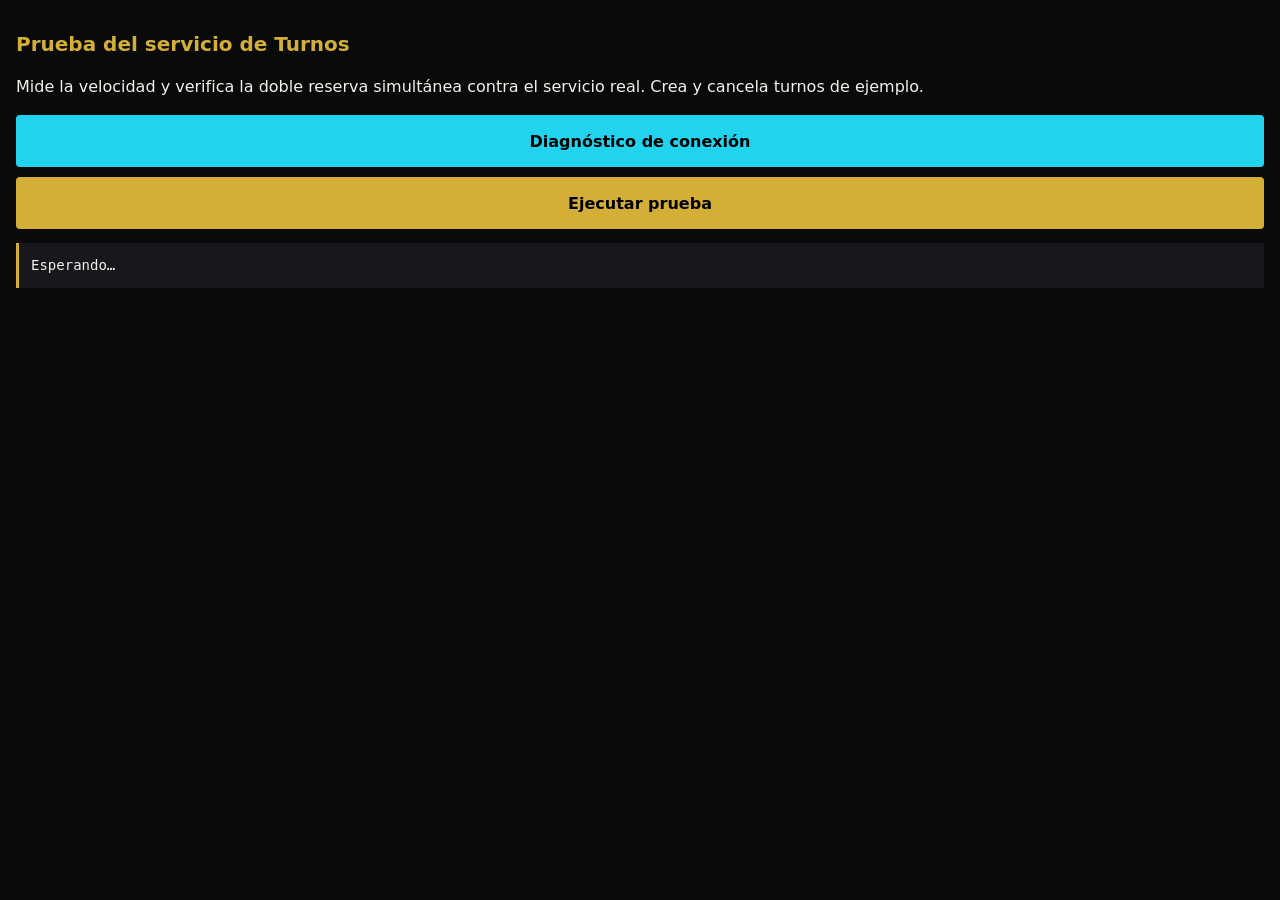
<file: turnos/prueba.html>
<!doctype html><html lang="es"><head><meta charset="utf-8"><meta name="viewport" content="width=device-width,initial-scale=1"><title>Prueba del servicio de Turnos</title>
<style>body{background:#0A0A0A;color:#F4F1EA;font:16px/1.5 system-ui,sans-serif;margin:0;padding:16px}h1{font-size:20px;color:#D4AF37}button{background:#D4AF37;border:0;border-radius:4px;padding:14px 18px;font:700 16px system-ui;min-height:52px;width:100%}pre{background:#16181C;border-left:3px solid #D4AF37;padding:12px;white-space:pre-wrap;word-break:break-word;font-size:14px}.ok{color:#4CC38A}.mal{color:#FF6B61}</style></head><body>
<h1>Prueba del servicio de Turnos</h1><p>Mide la velocidad y verifica la doble reserva simultánea contra el servicio real. Crea y cancela turnos de ejemplo.</p>
<button id="diag" style="margin-bottom:10px;background:#22D3EE">Diagnóstico de conexión</button><button id="go">Ejecutar prueba</button><pre id="o">Esperando…</pre>
<script src="config.js"></script>
<script type="module">
import { llamar } from './api.js';
const o = document.getElementById('o'); const L = (t, c) => { o.innerHTML += '\n' + (c ? `<span class="${c}">${t}</span>` : t); };
const cron = async f => { const t = performance.now(); const r = await f(); return [r, Math.round(performance.now() - t)]; };

document.getElementById('diag').onclick = async () => {
  o.textContent = 'Dirección: ' + (window.TURNOS_API || '(vacía)');
  for (const [nom, opt] of [['GET', {}], ['POST', { method: 'POST', headers: { 'Content-Type': 'text/plain;charset=utf-8' }, body: JSON.stringify({ accion: 'config_publica' }), redirect: 'follow' }]]) {
    const t = performance.now();
    try { const r = await fetch(window.TURNOS_API, opt); const tx = await r.text(); L(`${nom}: estado ${r.status} · tipo ${r.type} · ${Math.round(performance.now() - t)} ms\n${tx.slice(0, 400)}`, r.ok ? 'ok' : 'mal'); }
    catch (e) { L(`${nom}: ERROR ${e.name}: ${e.message} · ${Math.round(performance.now() - t)} ms`, 'mal'); }
  }
  L('\nCopie este texto y envíemelo.');
};
document.getElementById('go').onclick = async () => {
  o.textContent = 'Corriendo…'; document.getElementById('go').disabled = true;
  try {
    let [r, ms] = await cron(() => llamar('inicio')); L(`1. Apertura de la página (config + horarios en una llamada): ${r.ok ? 'sí' : 'NO (' + r.error + ')'} · ${ms} ms`, r.ok ? 'ok' : 'mal'); if (!r.ok) throw 0;
    const s = r.servicios[0]; const hoy = new Date(); const d0 = hoy.toISOString().slice(0, 10);
    [r, ms] = await cron(() => llamar('horarios_libres', { servicio_id: s.id, desde: d0, dias: 14 })); L(`2. Horarios libres: ${r.ok ? r.dias.length + ' días con lugar' : 'NO (' + r.error + ')'} · ${ms} ms`, r.ok ? 'ok' : 'mal'); if (!r.ok || !r.dias.length) throw 0;
    const dia = r.dias[r.dias.length - 1], rec = Object.keys(dia.recursos)[0], hora = dia.recursos[rec][dia.recursos[rec].length - 1];
    L(`3. Dos personas piden a la vez ${dia.fecha} ${hora} (${rec})…`);
    const base = { servicio_id: s.id, recurso_id: rec, fecha: dia.fecha, hora, email: '', consentimiento: true, sujeto_nombre: 'PRUEBA', sujeto_tipo: 'Perro' };
    const [res, ms2] = await cron(() => Promise.all([llamar('reservar', { ...base, nombre: 'Prueba Uno', tel: '2610000001' }), llamar('reservar', { ...base, nombre: 'Prueba Dos', tel: '2610000002' })]));
    const buenas = res.filter(x => x.ok), malas = res.filter(x => !x.ok);
    const pasa = buenas.length === 1 && malas.length === 1 && ['horario_ocupado', 'sistema_ocupado'].includes(malas[0].error);
    L(`   Resultado: ${buenas.length} aceptada, ${malas.length} rechazada (${malas.map(m => m.error).join(', ') || '-'}) · ${ms2} ms`, pasa ? 'ok' : 'mal');
    L(pasa ? '   ✓ DOBLE RESERVA BLOQUEADA' : '   ✗ FALLÓ LA PRUEBA: se aceptaron ' + buenas.length, pasa ? 'ok' : 'mal');
    for (const b of buenas) { const [c, ms3] = await cron(() => llamar('cancelar_turno', { codigo: b.codigo })); L(`4. Cancelar turno de prueba: ${c.ok ? 'liberado' : c.error} · ${ms3} ms`, c.ok ? 'ok' : 'mal'); }
    L('\nListo. Copie este texto y envíemelo.');
  } catch (e) { L('Se detuvo la prueba.', 'mal'); }
  document.getElementById('go').disabled = false;
};
</script></body></html>
</file>
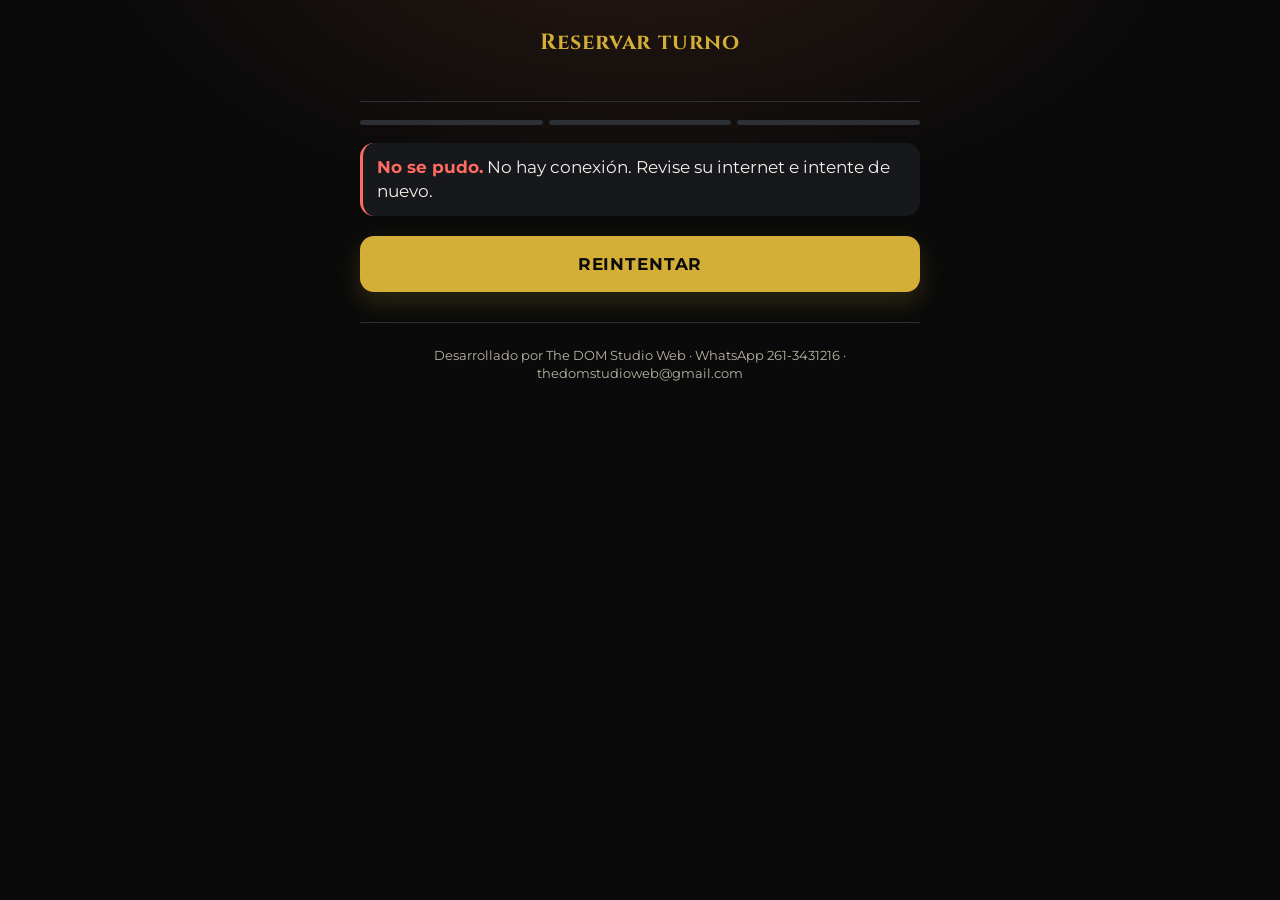
<file: turnos/reserva.html>
<!doctype html>
<html lang="es"><head><meta charset="utf-8"><meta name="viewport" content="width=device-width,initial-scale=1,viewport-fit=cover">
<title>Reservar turno</title><meta name="theme-color" content="#0A0A0A">
<link rel="preconnect" href="https://fonts.googleapis.com"><link rel="stylesheet" href="https://fonts.googleapis.com/css2?family=Cinzel:wght@600;700&family=Montserrat:wght@400;500;600;700&display=swap">
<style>
:root{--bg:#0A0A0A;--pn:#16181C;--pn2:#1d2026;--tx:#F4F1EA;--mut:#b9b4a4;--gold:#D4AF37;--line:#2c2f36;--ok:#4CC38A;--err:#FF6B61}
*{box-sizing:border-box}html{-webkit-text-size-adjust:100%}
body{margin:0;background:var(--bg);color:var(--tx);font:17px/1.45 Montserrat,system-ui,sans-serif;padding:0 max(16px,env(safe-area-inset-right)) 0 max(16px,env(safe-area-inset-left))}
.w{max-width:560px;margin:0 auto;padding:20px 0 40px}
header{text-align:center;padding:8px 0 18px;border-bottom:1px solid var(--line);margin-bottom:18px}
header h1{font:700 22px Cinzel,serif;letter-spacing:.04em;margin:0;color:var(--gold)}header p{margin:4px 0 0;color:var(--mut);font-size:15px}
.pasos{display:flex;gap:6px;margin:0 0 18px}.pasos i{flex:1;height:4px;background:var(--line);border-radius:2px}.pasos i.on{background:var(--gold)}
h2{font:600 20px Cinzel,serif;margin:0 0 12px}
.lista{display:grid;gap:10px}
.op{display:flex;justify-content:space-between;align-items:center;gap:12px;width:100%;text-align:left;background:var(--pn);color:var(--tx);border:1px solid var(--line);border-left:3px solid var(--gold);border-radius:4px;padding:16px;font:inherit;min-height:60px;cursor:pointer}
.op small{color:var(--mut);display:block;font-size:14px}.op:active,.op:focus-visible{background:var(--pn2);outline:2px solid var(--gold)}
.dias{display:flex;gap:8px;overflow-x:auto;padding:2px 0 10px;scroll-snap-type:x proximity}
.dia{flex:0 0 74px;scroll-snap-align:start;background:var(--pn);color:var(--tx);border:1px solid var(--line);border-radius:4px;padding:10px 4px;text-align:center;font:inherit;cursor:pointer;min-height:68px}
.dia b{display:block;font-size:20px}.dia span{font-size:13px;color:var(--mut);text-transform:uppercase}.dia[aria-pressed=true]{border-color:var(--gold);background:var(--pn2);outline:1px solid var(--gold)}
.hs{display:grid;grid-template-columns:repeat(3,1fr);gap:8px;margin:6px 0 14px}.h{background:var(--pn);color:var(--tx);border:1px solid var(--line);border-radius:4px;padding:14px 0;font:600 17px Montserrat;cursor:pointer;min-height:50px}.h[aria-pressed=true]{background:var(--gold);color:#0A0A0A;border-color:var(--gold)}
.prof{margin:16px 0 8px;background:var(--pn2);color:var(--tx);border-left:6px solid var(--c,var(--gold));border-radius:3px;padding:10px 14px;font:700 17px Montserrat;display:flex;align-items:center;gap:10px}.prof i{width:14px;height:14px;border-radius:50%;background:var(--c,var(--gold));flex:0 0 14px}
label{display:block;margin:14px 0 6px;font-weight:600;font-size:15px}
input,select,textarea{width:100%;background:var(--pn);color:var(--tx);border:1px solid var(--line);border-radius:4px;padding:14px;font:inherit;min-height:52px}
input:focus,select:focus,textarea:focus{outline:2px solid var(--gold);border-color:var(--gold)}
.chk{display:flex;gap:12px;align-items:flex-start;margin-top:18px;font-weight:400;font-size:15px}.chk input{width:26px;height:26px;min-height:0;flex:0 0 26px;accent-color:var(--gold)}
.btn{display:block;width:100%;background:var(--gold);color:#0A0A0A;border:0;border-radius:4px;padding:16px;font:700 17px Montserrat;margin-top:20px;cursor:pointer;min-height:56px;text-transform:uppercase;letter-spacing:.05em}.btn:disabled{opacity:.45}
.sec{background:none;color:var(--tx);border:1px solid var(--line);margin-top:10px}
.volver{background:none;border:0;color:var(--gold);font:600 16px Montserrat;padding:10px 0;cursor:pointer;margin-bottom:6px;min-height:44px}
.err{border-left:3px solid var(--err);background:var(--pn);padding:12px 14px;margin:14px 0;color:var(--tx);border-radius:3px}.err b{color:var(--err)}
.ok{border:1px solid var(--ok);border-radius:4px;background:var(--pn);padding:18px;margin:6px 0 14px}.ok h2{color:var(--ok)}
.res{background:var(--pn);border:1px solid var(--line);border-radius:4px;padding:14px;margin:10px 0}.res div{display:flex;justify-content:space-between;gap:10px;padding:6px 0;border-bottom:1px solid var(--line)}.res div:last-child{border:0}.res span{color:var(--mut)}
.link{word-break:break-all;background:var(--bg);border:1px dashed var(--line);padding:10px;border-radius:3px;font-size:14px;color:var(--gold)}
.cargando{color:var(--mut);padding:30px 0;text-align:center}
.hp{position:absolute;left:-9999px;opacity:0;height:0}
footer{text-align:center;color:var(--mut);font-size:12.5px;padding:24px 0 8px;border-top:1px solid var(--line);margin-top:30px}
@media(min-width:480px){.hs{grid-template-columns:repeat(4,1fr)}}
/* ── Estilo "Glassy" (igual que el Hub y la agenda de DOMino Bienestar) ── */
:root{--warm1:#C8673F;--warm2:#7A3A22;--glass:rgba(255,255,255,.05)}
body{background:radial-gradient(900px 500px at 50% -10%,rgba(200,103,63,.16),transparent 60%),var(--bg);background-attachment:fixed}
.op,.dia,.h,input,select,textarea,.btn,.res,.err,.ok,.prof,.link{border-radius:14px}
.op{border-left-width:1px;position:relative;overflow:hidden;padding-left:20px;background:linear-gradient(160deg,var(--glass),transparent 65%),var(--pn);animation:gin .45s cubic-bezier(.2,.8,.2,1) both;transition:transform .2s,border-color .2s}
.op:before{content:'';position:absolute;left:0;top:12px;bottom:12px;width:4px;border-radius:0 4px 4px 0;background:var(--gold);box-shadow:0 0 12px var(--gold)}
.op:hover{transform:translateY(-2px);border-color:rgba(212,175,55,.45)}
.lista .op:nth-child(2){animation-delay:.05s}.lista .op:nth-child(3){animation-delay:.1s}.lista .op:nth-child(n+4){animation-delay:.15s}
.pasos i{height:5px;border-radius:3px;transition:background .4s,box-shadow .4s}.pasos i.on{box-shadow:0 0 10px rgba(212,175,55,.6)}
.dia{background:linear-gradient(160deg,var(--glass),transparent 70%),var(--pn);transition:transform .2s}
.dia[aria-pressed=true]{background:linear-gradient(160deg,var(--warm1),var(--warm2));border-color:transparent;outline:0;box-shadow:0 8px 18px rgba(200,103,63,.32);color:#fff}.dia[aria-pressed=true] span{color:#fff}
.h{background:linear-gradient(160deg,var(--glass),transparent 70%),var(--pn);transition:transform .15s,box-shadow .2s}
.h[aria-pressed=true]{box-shadow:0 0 0 2px var(--gold),0 0 16px rgba(212,175,55,.35)}
.btn{box-shadow:0 10px 24px rgba(212,175,55,.18)}.btn.sec{box-shadow:none}
.ok{position:relative;overflow:hidden;isolation:isolate;border:0;color:#fff;text-align:center;padding:26px 20px 22px;
  background:radial-gradient(120% 140% at 100% 0%,rgba(232,199,102,.28),transparent 50%),linear-gradient(140deg,var(--warm1) 0%,#A9502F 45%,var(--warm2) 100%);box-shadow:0 18px 40px rgba(200,103,63,.25);animation:gin .5s cubic-bezier(.2,.8,.2,1) both}
.ok h2{color:#fff}.ok b{color:#fff}
.okr{display:block;width:84px;height:84px;margin:0 auto 12px}
.okr circle{fill:none;stroke:#fff;stroke-width:4;stroke-dasharray:240;stroke-dashoffset:240;animation:gdraw .7s .15s cubic-bezier(.2,.8,.2,1) forwards;filter:drop-shadow(0 0 6px rgba(255,255,255,.55))}
.okr path{fill:none;stroke:#fff;stroke-width:5;stroke-linecap:round;stroke-linejoin:round;stroke-dasharray:50;stroke-dashoffset:50;animation:gdraw .45s .7s ease-out forwards}
@keyframes gin{from{opacity:0;filter:blur(8px);transform:translateY(8px)}to{opacity:1;filter:none;transform:none}}
@keyframes gdraw{to{stroke-dashoffset:0}}
@media(prefers-reduced-motion:reduce){.op,.ok{animation:none}.okr circle,.okr path{animation:none;stroke-dashoffset:0}}
</style></head><body><div class="w">
<header><h1 id="neg">Reservar turno</h1><p id="sub">&nbsp;</p></header>
<div class="pasos" id="pasos" hidden><i></i><i></i><i></i></div>
<main id="m" aria-live="polite"><div class="cargando">Cargando…</div></main>
<footer>Desarrollado por The DOM Studio Web · WhatsApp 261-3431216 · thedomstudioweb@gmail.com</footer>
</div>
<script src="config.js"></script>
<script type="module">
import { llamar, msg } from './api.js';
const $ = s => document.querySelector(s), M = $('#m');
const E = s => String(s ?? '').replace(/[&<>"']/g, c => ({ '&': '&amp;', '<': '&lt;', '>': '&gt;', '"': '&quot;', "'": '&#39;' }[c]));
const DS = ['dom', 'lun', 'mar', 'mié', 'jue', 'vie', 'sáb'];
const S = { cfg: null, paso: 0, serv: null, dias: [], fecha: null, rec: null, hora: null, pref: 'auto', enviando: false };
const dow = f => new Date(f + 'T00:00:00Z').getUTCDay(), dd = f => f.slice(8), larga = f => `${DS[dow(f)]} ${+f.slice(8)}/${+f.slice(5, 7)}`;
const hoyLocal = () => { const d = new Date(); return `${d.getFullYear()}-${String(d.getMonth() + 1).padStart(2, '0')}-${String(d.getDate()).padStart(2, '0')}`; };
function pasos(n) { const p = $('#pasos'); p.hidden = n === 0; [...p.children].forEach((e, i) => e.classList.toggle('on', i < n)); }
function ir(n, push = true) { S.paso = n; if (push) history.pushState({ n }, ''); dibujar(); window.scrollTo(0, 0); }
addEventListener('popstate', e => { S.paso = (e.state && e.state.n) || 0; dibujar(); });
const err = e => `<div class="err" role="alert"><b>No se pudo.</b> ${E(msg(e))}</div>`;

async function iniciar() {
  const cod = new URLSearchParams(location.search).get('c');
  const r = await llamar('inicio');
  if (!r.ok) { M.innerHTML = err(r.error) + '<button class="btn" onclick="location.reload()">Reintentar</button>'; return; }
  S.cfg = r; S.pre = r.horarios || {}; S.preT = Date.now(); $('#neg').textContent = r.negocio.nombre; document.title = 'Reservar turno · ' + r.negocio.nombre;
  $('#sub').textContent = r.negocio.modo_reserva === 'solicitud' ? 'Envíe su solicitud y le confirmamos el turno' : 'Reserve su turno';
  history.replaceState({ n: 0 }, '');
  if (cod) return gestionar(cod);
  dibujar();
}
function dibujar() { ([pServicio, pHorario, pDatos][S.paso] || pServicio)(); }

// Sede donde se atiende en ese día y hora (solo si el centro tiene sedes); con «cualquiera» se toma la del primer profesional libre.
function sedeDe(dia, r, h) { const m = dia.sedes || {}; if (r !== 'auto') return (m[r] || {})[h] || ''; for (const k of Object.keys(m)) if (m[k][h]) return m[k][h]; return ''; }
function pServicio() {
  pasos(1);
  M.innerHTML = `<h2>¿Qué necesita?</h2><div class="lista">${S.cfg.servicios.map(s => `<button class="op" data-s="${E(s.id)}"><span>${E(s.nombre)}<small>${s.duracion_min} min</small></span><span aria-hidden="true">›</span></button>`).join('')}</div>`;
  M.querySelectorAll('.op').forEach(b => b.onclick = () => { S.serv = S.cfg.servicios.find(s => s.id === b.dataset.s); S.pref = 'auto'; S.fecha = S.hora = S.rec = null; S.dias = []; ir(1); });
}
async function pHorario() {
  pasos(2);
  M.innerHTML = `<button class="volver" id="v">‹ Volver</button><h2>${E(S.serv.nombre)}</h2><div class="cargando">Buscando horarios…</div>`;
  $('#v').onclick = () => history.back();
  if (!S.dias.length && S.pre[S.serv.id] && Date.now() - S.preT < 120000) S.dias = S.pre[S.serv.id];
  if (!S.dias.length) {
    const r = await llamar('horarios_libres', { servicio_id: S.serv.id, desde: hoyLocal(), dias: Math.min(S.cfg.negocio.ventana_dias, 21) });
    if (!r.ok) { M.innerHTML = `<button class="volver" id="v">‹ Volver</button>` + err(r.error); $('#v').onclick = () => history.back(); return; }
    S.dias = r.dias;
  }
  if (!S.dias.length) { M.innerHTML = `<button class="volver" id="v">‹ Volver</button><h2>${E(S.serv.nombre)}</h2><p>No hay horarios disponibles en los próximos días. Llámenos${S.cfg.negocio.telefono ? ' al <b>' + E(S.cfg.negocio.telefono) + '</b>' : ''}.</p>`; $('#v').onclick = () => history.back(); return; }
  const equipo = (S.serv.recursos || []).filter(id => S.cfg.recursos.some(r => r.id === id));
  const elige = equipo.length > 1 && !(S.serv.cupo > 1); // varios profesionales y turno individual: puede elegir con quién
  if (!elige) S.pref = 'auto';
  const nom = id => (S.cfg.recursos.find(r => r.id === id) || {}).nombre || id;
  const dias = S.dias.map(d => { const rs = S.pref === 'auto' ? d.recursos : (d.recursos[S.pref] ? { [S.pref]: d.recursos[S.pref] } : {}); return Object.assign({}, d, { rs }); }).filter(d => Object.keys(d.rs).length);
  const quien = elige ? `<p style="margin:0 0 6px;color:var(--mut)">¿Con quién?</p><div class="dias" role="group" aria-label="Profesional" style="flex-wrap:wrap"><button class="dia" data-q="auto" aria-pressed="${S.pref === 'auto'}" style="min-width:auto;padding:10px 14px"><b style="font-size:1em">Cualquiera disponible</b></button>${equipo.map(id => `<button class="dia" data-q="${E(id)}" aria-pressed="${S.pref === id}" style="min-width:auto;padding:10px 14px"><b style="font-size:1em">${E(nom(id))}</b></button>`).join('')}</div>${S.pref === 'auto' ? '<p style="margin:6px 0 10px;color:var(--mut);font-size:.9em">Le asignamos a quien esté libre a esa hora.</p>' : ''}` : '';
  if (!dias.length) { M.innerHTML = `<button class="volver" id="v">‹ Volver</button><h2>${E(S.serv.nombre)}</h2>${quien}<p>No hay horarios disponibles${S.pref !== 'auto' ? ' con ' + E(nom(S.pref)) : ''} en los próximos días. ${S.pref !== 'auto' ? 'Pruebe con otra persona o con «Cualquiera disponible».' : ''}</p>`; $('#v').onclick = () => history.back(); M.querySelectorAll('[data-q]').forEach(b => b.onclick = () => { S.pref = b.dataset.q; S.fecha = S.rec = S.hora = null; pHorario(); }); return; }
  if (!S.fecha || !dias.some(d => d.fecha === S.fecha)) S.fecha = dias[0].fecha;
  const dia = dias.find(d => d.fecha === S.fecha);
  const horas = S.pref === 'auto' ? [{ r: 'auto', nombre: '', hs: [...new Set(Object.values(dia.rs).flat())].sort() }] : Object.entries(dia.rs).map(([r, hs]) => ({ r, nombre: nom(r), hs }));
  M.innerHTML = `<button class="volver" id="v">‹ Volver</button><h2>${E(S.serv.nombre)}</h2>${quien}<p style="margin:0 0 8px;color:var(--mut)">Elija el día</p>
  <div class="dias" role="group">${dias.map(d => `<button class="dia" data-f="${d.fecha}" aria-pressed="${d.fecha === S.fecha}"><span>${DS[dow(d.fecha)]}</span><b>${dd(d.fecha)}</b><span>${['ene', 'feb', 'mar', 'abr', 'may', 'jun', 'jul', 'ago', 'sep', 'oct', 'nov', 'dic'][+d.fecha.slice(5, 7) - 1]}</span></button>`).join('')}</div>
  <p style="margin:6px 0 0;color:var(--mut)">Elija la hora</p>
  ${horas.map(g => `${g.nombre ? `<div class="prof" style="--c:${E(((S.cfg.recursos.find(x => x.id === g.r) || {}).color) || '#D4AF37')}"><i></i>${E(g.nombre)}</div>` : ''}<div class="hs">${g.hs.map(h => `<button class="h" data-r="${E(g.r)}" data-h="${h}" data-sede="${E(sedeDe(dia, g.r, h))}" aria-pressed="${S.rec === g.r && S.hora === h}">${h}${sedeDe(dia, g.r, h) ? `<small style="display:block;font-size:.7em;opacity:.8">${E(sedeDe(dia, g.r, h))}</small>` : ''}${dia.lugares && dia.lugares[g.r] && dia.lugares[g.r][h] != null ? `<small style="display:block;font-size:.72em;opacity:.8">${dia.lugares[g.r][h] === 1 ? 'queda 1 lugar' : dia.lugares[g.r][h] + ' lugares'}</small>` : ''}</button>`).join('')}</div>`).join('')}
  <button class="btn" id="sig" ${S.hora ? '' : 'disabled'}>Continuar</button>`;
  $('#v').onclick = () => history.back();
  M.querySelectorAll('[data-q]').forEach(b => b.onclick = () => { S.pref = b.dataset.q; S.rec = S.hora = null; pHorario(); });
  M.querySelectorAll('.dia[data-f]').forEach(b => b.onclick = () => { S.fecha = b.dataset.f; S.rec = S.hora = null; pHorario(); });
  M.querySelectorAll('.h').forEach(b => b.onclick = () => { S.rec = b.dataset.r; S.hora = b.dataset.h; S.sede = b.dataset.sede || ''; M.querySelectorAll('.h').forEach(x => x.setAttribute('aria-pressed', x === b)); $('#sig').disabled = false; });
  $('#sig').onclick = () => ir(2);
}
function pDatos() {
  pasos(3);
  const esVet = S.cfg.negocio.rubro === 'veterinaria';
  const nom = S.rec === 'auto' ? 'Quien esté libre (se asigna al reservar)' : (S.cfg.recursos.find(r => r.id === S.rec) || {}).nombre;
  M.innerHTML = `<button class="volver" id="v">‹ Volver</button><h2>Sus datos</h2>
  <div class="res"><div><span>Servicio</span><b>${E(S.serv.nombre)}</b></div><div><span>Día y hora</span><b>${larga(S.fecha)} · ${S.hora}</b></div><div><span>Con</span><b>${E(nom)}</b></div>${S.sede ? `<div><span>Lugar</span><b>${E(S.sede)}</b></div>` : ''}</div>
  <form id="f" novalidate autocomplete="on">
  <label for="n">Su nombre y apellido</label><input id="n" name="name" autocomplete="name" required maxlength="80">
  <label for="t">Teléfono (WhatsApp)</label><input id="t" name="tel" type="tel" inputmode="tel" autocomplete="tel" required maxlength="20">
  <label for="e">Correo (opcional, para avisarle)</label><input id="e" name="email" type="email" autocomplete="email" maxlength="80">
  ${esVet ? `<label for="mas">Nombre de la mascota</label><input id="mas" maxlength="60"><label for="tp">Tipo</label><select id="tp"><option>Perro</option><option>Gato</option><option>Otro</option></select>` : ''}
  ${S.cfg.negocio.salud ? '<p style="margin:10px 0 0;color:var(--mut);font-size:.9em">Por su privacidad, no escriba aquí motivos de consulta ni datos de salud: los conversará con el profesional. Sus datos se usan solo para gestionar este turno.</p><textarea id="o" hidden></textarea>' : '<label for="o">Comentario (opcional)</label><textarea id="o" rows="2" maxlength="300"></textarea>'}
  <input class="hp" id="web" tabindex="-1" autocomplete="off" aria-hidden="true">
  <label class="chk"><input type="checkbox" id="c"><span>Autorizo que me contacten por este turno (llamada, WhatsApp o correo).</span></label>
  <div id="er"></div>
  <button class="btn" id="go" type="submit">${S.cfg.negocio.modo_reserva === 'solicitud' ? 'Enviar solicitud' : 'Reservar turno'}</button></form>`;
  $('#v').onclick = () => history.back();
  $('#f').onsubmit = async ev => {
    ev.preventDefault(); if (S.enviando) return; $('#er').innerHTML = '';
    const d = { servicio_id: S.serv.id, recurso_id: S.rec, fecha: S.fecha, hora: S.hora, nombre: $('#n').value, tel: $('#t').value, email: $('#e').value, sujeto_nombre: esVet ? $('#mas').value : '', sujeto_tipo: esVet ? $('#tp').value : '', nota: $('#o').value, web: $('#web').value, consentimiento: $('#c').checked };
    S.enviando = true; $('#go').disabled = true; $('#go').textContent = 'Enviando…';
    const r = await llamar('reservar', d); S.enviando = false;
    if (!r.ok) { if (r.error === 'horario_ocupado' || r.error === 'fuera_de_horario') { S.dias = []; S.pre = {}; S.hora = S.rec = null; S.paso = 1; history.replaceState({ n: 1 }, ''); await pHorario(); M.insertAdjacentHTML('afterbegin', err(r.error)); return; } $('#er').innerHTML = err(r.error); $('#er').scrollIntoView({ block: 'center' }); $('#go').disabled = false; $('#go').textContent = S.cfg.negocio.modo_reserva === 'solicitud' ? 'Enviar solicitud' : 'Reservar turno'; return; }
    S.listo = r; const url = location.origin + location.pathname + '?c=' + r.codigo;
    history.replaceState({ n: 0 }, ''); pasos(0);
    M.innerHTML = `<div class="ok"><svg class="okr" viewBox="0 0 84 84" aria-hidden="true"><circle cx="42" cy="42" r="38"/><path d="M27 43l10 10 20-21"/></svg><h2>${r.estado === 'Confirmado' ? '¡Turno reservado!' : '¡Solicitud enviada!'}</h2><p style="margin:0">${larga(r.fecha)} a las <b>${r.hora}</b>${r.profesional && S.pref !== undefined && r.profesional !== 'null' ? ' con <b>' + E(r.profesional) + '</b>' : ''}${r.sede ? ' en <b>' + E(r.sede) + '</b>' : ''}.${r.estado === 'Por confirmar' ? ' Le confirmaremos por teléfono o WhatsApp.' : ''}</p></div>
    <p><b>Guarde este enlace</b> para ver o cancelar su turno:</p><div class="link">${E(url)}</div>
    <button class="btn sec" id="cp">Copiar enlace</button><button class="btn sec" id="otro">Pedir otro turno</button>`;
    $('#cp').onclick = async () => { try { await navigator.clipboard.writeText(url); $('#cp').textContent = '¡Copiado!'; } catch (x) { const r = document.createRange(); r.selectNodeContents(document.querySelector('.link')); getSelection().removeAllRanges(); getSelection().addRange(r); $('#cp').textContent = 'Seleccionado: copie el enlace'; } };
    $('#otro').onclick = () => { history.replaceState({ n: 0 }, '', location.pathname); S.dias = []; S.serv = S.fecha = S.hora = S.rec = null; ir(0, false); };
  };
}
async function gestionar(cod) {
  pasos(0); M.innerHTML = '<div class="cargando">Buscando su turno…</div>';
  const r = await llamar('ver_turno', { codigo: cod });
  if (!r.ok) { M.innerHTML = err(r.error); return; }
  const t = r.turno, est = { 'Por confirmar': 'Pendiente de confirmación', Confirmado: 'Confirmado', 'En sala': 'En atención', Atendido: 'Atendido', Cancelado: 'Cancelado', 'No vino': 'No asistió', Reprogramado: 'Reprogramado' }[t.estado] || t.estado;
  M.innerHTML = `<h2>Su turno</h2><div class="res"><div><span>Estado</span><b>${E(est)}</b></div><div><span>Día y hora</span><b>${larga(t.fecha)} · ${E(t.hora)}</b></div><div><span>Servicio</span><b>${E(t.servicio)}</b></div><div><span>Con</span><b>${E(t.profesional)}</b></div>${t.sede ? `<div><span>Lugar</span><b>${E(t.sede)}</b></div>` : ''}${t.sujeto ? `<div><span>Mascota</span><b>${E(t.sujeto)}</b></div>` : ''}</div>
  ${t.puede_cancelar ? '<button class="btn sec" id="can">Cancelar este turno</button>' : `<p style="color:var(--mut)">Para cambiar o cancelar este turno, comuníquese con ${E(r.negocio.nombre)}${r.negocio.telefono ? ' al ' + E(r.negocio.telefono) : ''}.</p>`}`;
  const c = $('#can'); if (!c) return;
  c.onclick = () => { c.outerHTML = '<div class="err"><b>¿Cancelar el turno?</b> Esta acción libera el horario.</div><button class="btn" id="si">Sí, cancelar</button><button class="btn sec" id="no">No, mantenerlo</button>'; $('#no').onclick = () => gestionar(cod); $('#si').onclick = async () => { $('#si').disabled = true; const x = await llamar('cancelar_turno', { codigo: cod }); if (!x.ok) { M.insertAdjacentHTML('afterbegin', err(x.error)); return; } M.innerHTML = '<div class="ok"><h2>Turno cancelado</h2><p style="margin:0">El horario quedó libre. Gracias por avisar.</p></div>'; }; };
}
iniciar();
</script></body></html>
</file>
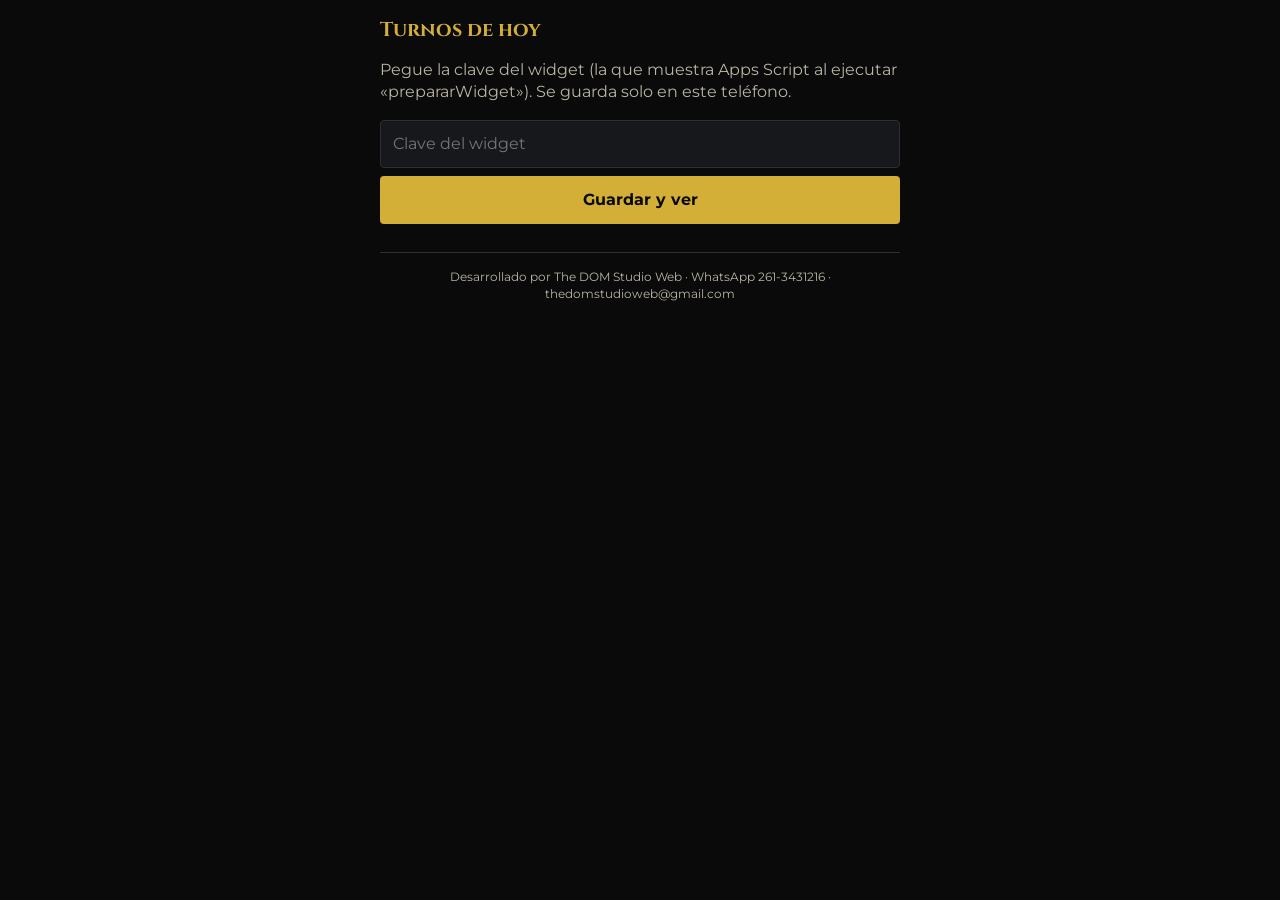
<file: turnos/widget.html>
<!doctype html>
<html lang="es"><head><meta charset="utf-8"><meta name="viewport" content="width=device-width,initial-scale=1,viewport-fit=cover">
<title>Turnos de hoy</title><meta name="theme-color" content="#0A0A0A">
<link rel="stylesheet" href="https://fonts.googleapis.com/css2?family=Cinzel:wght@600;700&family=Montserrat:wght@400;500;600;700&display=swap">
<style>
:root{--bg:#0A0A0A;--pn:#16181C;--tx:#F4F1EA;--mut:#b9b4a4;--gold:#D4AF37;--line:#2c2f36;--ok:#4CC38A;--warn:#E8C766}
*{box-sizing:border-box}[hidden]{display:none!important}
body{margin:0;background:var(--bg);color:var(--tx);font:16px/1.4 Montserrat,system-ui,sans-serif;padding:0 max(16px,env(safe-area-inset-right)) 0 max(16px,env(safe-area-inset-left))}
.w{max-width:520px;margin:0 auto;padding:max(16px,env(safe-area-inset-top)) 0 28px}
h1{font:700 20px Cinzel,serif;color:var(--gold);margin:0}h2{font:600 13px Montserrat;letter-spacing:.12em;text-transform:uppercase;color:var(--mut);margin:20px 0 8px}
.top{display:flex;justify-content:space-between;align-items:baseline;gap:10px}.top small{color:var(--mut)}
.prox{background:var(--pn);border:1px solid var(--gold);border-radius:4px;padding:14px;margin-top:14px}.prox b{font:700 30px Cinzel,serif;color:var(--gold);display:block}
.cifras{display:flex;gap:8px;margin-top:10px}.cifras div{flex:1;background:var(--pn);border:1px solid var(--line);border-radius:4px;padding:8px;text-align:center}.cifras b{display:block;font:700 22px Cinzel,serif}.cifras span{font-size:12px;color:var(--mut)}
.f{display:grid;grid-template-columns:56px 1fr auto;gap:10px;align-items:start;padding:10px 0;border-bottom:1px solid var(--line)}.f b{font-weight:700}.f small{display:block;color:var(--mut)}
.p{font-size:12px;border:1px solid var(--line);border-radius:99px;padding:2px 8px;color:var(--mut);white-space:nowrap}.p.pc{border-color:var(--warn);color:var(--warn)}.p.ok{border-color:var(--ok);color:var(--ok)}
.vacio{color:var(--mut);font-style:italic;padding:8px 0}
input,button{font:inherit;min-height:48px;border-radius:4px;border:1px solid var(--line);background:var(--pn);color:var(--tx);padding:0 12px;width:100%}button{background:var(--gold);color:#0A0A0A;font-weight:700;border:0;margin-top:8px;cursor:pointer}
.err{border-left:3px solid #FF6B61;background:var(--pn);padding:10px 12px;margin-top:12px}
footer{margin-top:28px;text-align:center;color:var(--mut);font-size:12px;border-top:1px solid var(--line);padding-top:12px}
</style></head><body><div class="w" id="m"></div>
<footer class="w">Desarrollado por The DOM Studio Web · WhatsApp 261-3431216 · thedomstudioweb@gmail.com</footer>
<script src="config.js"></script>
<script>
const $ = s => document.querySelector(s), E = s => String(s == null ? '' : s).replace(/[&<>"']/g, c => ({ '&': '&amp;', '<': '&lt;', '>': '&gt;', '"': '&quot;', "'": '&#39;' }[c]));
const M = $('#m'); let KEY = ''; try { KEY = localStorage.getItem('turnos_widget_key') || ''; } catch (e) {}
const DIAS = ['dom', 'lun', 'mar', 'mié', 'jue', 'vie', 'sáb'], corta = f => { const d = new Date(f + 'T12:00:00'); return DIAS[d.getDay()] + ' ' + d.getDate() + '/' + (d.getMonth() + 1); };
function pedirClave(msg) {
  M.innerHTML = `<h1>Turnos de hoy</h1><p style="color:var(--mut)">Pegue la clave del widget (la que muestra Apps Script al ejecutar «prepararWidget»). Se guarda solo en este teléfono.</p>${msg ? `<div class="err">${E(msg)}</div>` : ''}<input id="k" type="password" autocomplete="off" placeholder="Clave del widget"><button id="ok">Guardar y ver</button>`;
  $('#ok').onclick = () => { KEY = $('#k').value.trim(); try { localStorage.setItem('turnos_widget_key', KEY); } catch (e) {} cargar(); };
}
async function cargar() {
  if (!KEY) return pedirClave();
  try {
    const r = await fetch(window.TURNOS_API + '?action=widget&negocio=' + encodeURIComponent(localStorage.getItem('domino_nid') || '') + '&key=' + encodeURIComponent(KEY)), w = await r.json();
    if (!w.ok) { if (w.error === 'sin_autorizacion') { try { localStorage.removeItem('turnos_widget_key'); } catch (e) {} KEY = ''; return pedirClave('La clave no es correcta.'); } throw 0; }
    pintar(w);
  } catch (e) { if (!M.querySelector('.f,.prox')) M.innerHTML = '<h1>Turnos de hoy</h1><div class="err">No se pudo actualizar. Se reintenta solo.</div>'; }
}
const fila = (t, conDia) => `<div class="f"><b>${E(t.hora)}${conDia ? `<small>${E(corta(t.fecha))}</small>` : ''}</b><div>${E(t.nombre)}${t.mascota ? ' · ' + E(t.mascota) : ''}<small>${E(t.servicio)}${t.profesional ? ' · ' + E(t.profesional) : ''}</small></div><span class="p ${t.estado === 'Por confirmar' ? 'pc' : 'ok'}">${t.estado === 'Por confirmar' ? '! Por confirmar' : '✓ ' + E(t.estado)}</span></div>`;
function pintar(w) {
  const hora = new Date(w.generado).toLocaleTimeString('es-AR', { hour: '2-digit', minute: '2-digit' });
  M.innerHTML = `<div class="top"><h1>${E(w.negocio || 'Turnos')}</h1><small>act. ${E(hora)}</small></div>
  ${w.proximo_turno ? `<div class="prox"><small style="color:var(--mut)">Próximo turno</small><b>${E(w.proximo_turno.hora)}</b>${E(w.proximo_turno.nombre)}${w.proximo_turno.mascota ? ' · ' + E(w.proximo_turno.mascota) : ''}<small style="display:block;color:var(--mut)">${E(w.proximo_turno.servicio)}</small></div>` : ''}
  <div class="cifras"><div><b>${w.resumen.hoy}</b><span>hoy</span></div><div><b>${w.resumen.por_confirmar}</b><span>por confirmar</span></div><div><b>${w.resumen.atendidos_hoy}</b><span>atendidos</span></div></div>
  <h2>Hoy</h2>${w.turnos_hoy.length ? w.turnos_hoy.map(t => fila(t)).join('') : '<div class="vacio">No hay turnos para hoy.</div>'}
  <h2>Solicitudes por confirmar</h2>${w.por_confirmar.length ? w.por_confirmar.map(t => fila(t, true)).join('') : '<div class="vacio">Ninguna pendiente.</div>'}
  <h2>Novedades (48 h)</h2>${w.novedades.length ? w.novedades.map(t => fila(t, true)).join('') : '<div class="vacio">Sin novedades.</div>'}`;
}
cargar(); setInterval(() => { if (!document.hidden && KEY) cargar(); }, 60000); document.addEventListener('visibilitychange', () => { if (!document.hidden && KEY) cargar(); });
</script></body></html>
</file>
